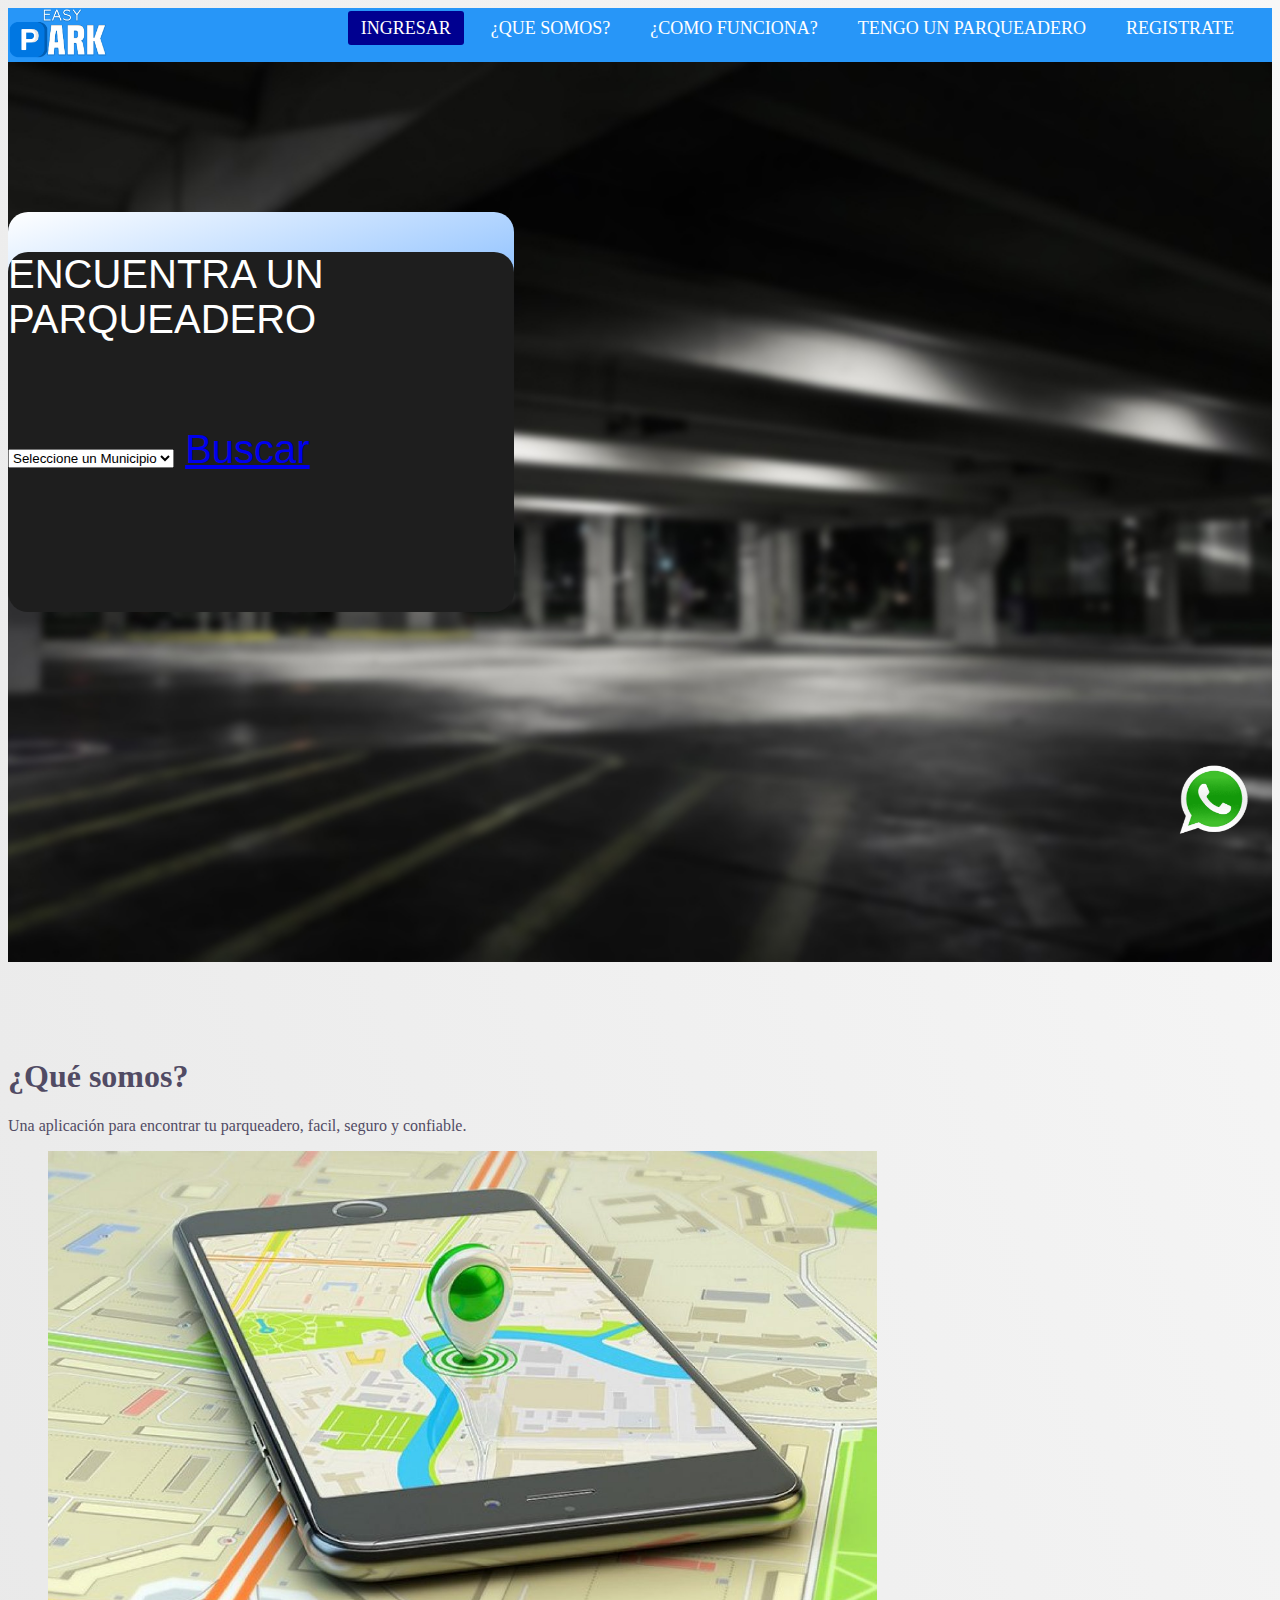
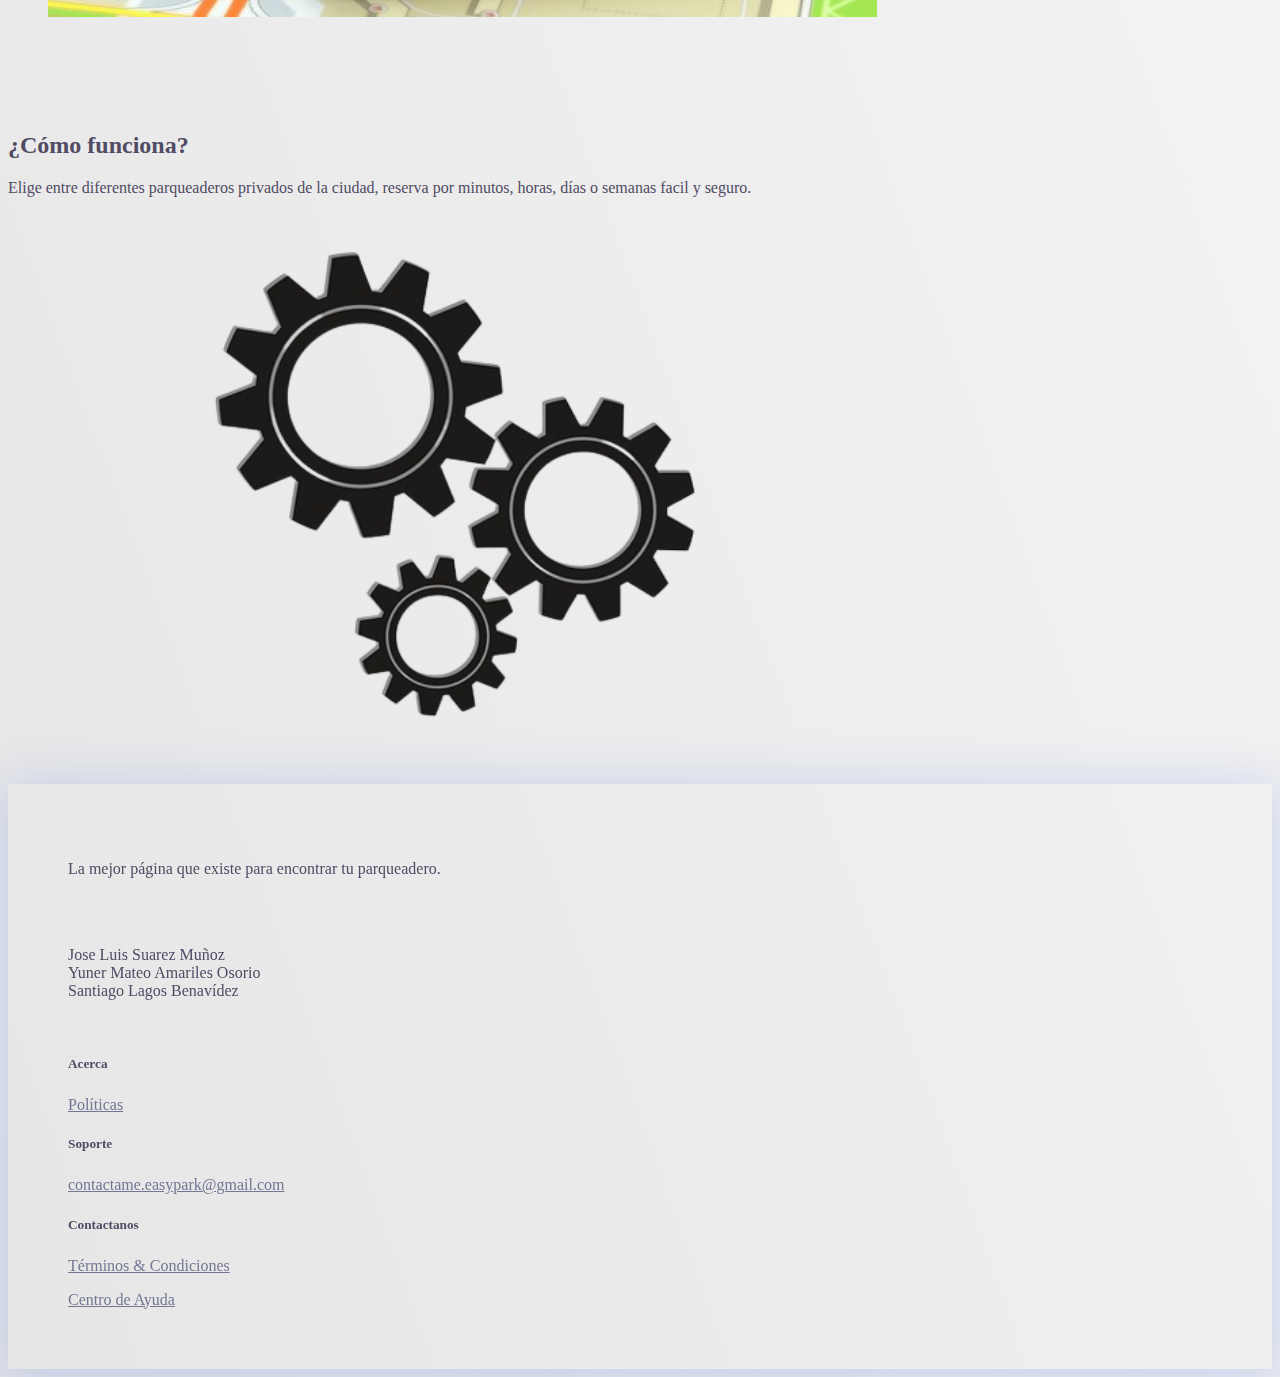
<file: EasyPark-main/EasyPark old/pageasypark/index.html>
<!DOCTYPE html>
<html lang="en">

<head>
  <meta charset="UTF-8">
  <meta http-equiv="X-UA-Compatible" content="IE=edge">
  <meta name="viewport" content="width=device-width, initial-scale=1.0">
  <link rel="stylesheet" href="Style/style.css">
  <link rel="stylesheet" href="Style/login.css">
  <link rel="stylesheet" href="Style/footer.css">
  <!--Bootstrap 5.2-->
  <link href="https://cdnjs.cloudflare.com/ajax/libs/font-awesome/5.13.0/css/all.min.css" rel="stylesheet">
  <link href="https://cdn.jsdelivr.net/npm/bootstrap@5.2.0/dist/css/bootstrap.min.css" rel="stylesheet"
    integrity="sha384-gH2yIJqKdNHPEq0n4Mqa/HGKIhSkIHeL5AyhkYV8i59U5AR6csBvApHHNl/vI1Bx" crossorigin="anonymous">
  <link rel="icon" href="image/Logo.png" alt="fav_icon">
  <title>EasyPark</title>
</head>
<body>
  <!-- NAVBAR-->
  <nav class="navbar navbar-expand-lg sticky-top py-3 shadow-sm" style="background-color: rgb(39, 150, 248) ;">
    <div class="container">
      <a href="#" class="navbar-brand">
        <!-- Logo Image -->
        <img href="#" src="image/Logo.png" alt="logo" width="100" height="50" alt=""
          class="d-inline-block align-middle mr-2">
      </a>
      <input type="checkbox" id="check">
        <label for="check" class="checkbtn">
          <i class="fa fa-bars"></i>
        </label>
        <ul>
          <li><a class="activar" href="login.html">Ingresar</a></li>
          <li><a href="#somos">¿Que somos? </a></li>
          <li><a href="#funciona">¿Como funciona? </a></li>
          <li><a href="publicar.html">Tengo un parqueadero </a></li>
          <li><a href="registro.html">Registrate</a></li>
        </ul>
      </div>
    </div>
  </nav>

  <div class="container-fluid">
    <div class="row">
      <!--card_encuentra_park-->
      <div class="zona1">
        <div class="card">
          <div class="card2">
            <div id="Lugares" class="text-center">
              <p id="tittle_park">ENCUENTRA UN PARQUEADERO</p> <br>
              <!--El selector de municipio-->
              <select class="form-control text-center" style="font-family:arial;" name="" id="">
                <option readonly="true" value="">Seleccione un Municipio</option>
                <option value="">Caldas</option>
                <option value="">La Estrella</option>
                <option value="">Sabaneta</option>
                <option value="">Envigado</option>
                <option value="">Itagüí</option>
                <option value="">Medellín</option>
                <option value="">Bello</option>
                <option value="">Copacabana</option>
                <option value="">Girardota</option>
                <option value="">Barbosa</option>
              </select>
              <a href="buscar.html" class="btn btn-info ">Buscar</a>
            </div>
          </div>
        </div>
      </div>
    </div>
  </div>

  <div class="container-fluid">
    <div class="row">
      <div class="col">
        <!--¿Qué somos?-->
        <section class="w-50 mx-auto text-center contenido" id="somos">
          <h1 class="p-3 fs-2 border-top border-3">¿Qué somos?</h1>
          <p><span>Una aplicación para encontrar tu parqueadero, facil, seguro y confiable. </span></p>
          <!--imagen somos-->
          <figure class="somos__img somos__img--center">
            <img src="image/que_somos.jpg" width="70%" class="somos__picture" </figure>
        </section>
      </div>
    </div>
    <div class="row">
      <div class="col">
        <!--¿Cómo funciona?-->
        <section class="w-50 mx-auto text-center contenido" id="funciona">
          <h2 class="p-3 fs-2 border-top border-3">¿Cómo funciona?</h2>
          <p>Elige entre diferentes parqueaderos privados de la ciudad, reserva por minutos, horas, días o semanas facil
            y
            seguro.</p>
          <!--imagen tuercas-->
          <figure class="funciona__img funciona__img--center">
            <img src="image\como-funciona-removebg-preview.png" width="70%" alt="logo tuerca" class="funciona__picture"
              </figure>
        </section>

        <!-- logo wpp -->
        <a href="https://web.whatsapp.com"><img id="logo_wpp" src="image\wpp.png" alt="Logo Whatsapp"></a>
      </div>
    </div>
  </div>

  <!-- footer -->
  <footer class="footer_area section_padding_130_0">
    <div class="container">
      <div class="row">
        <!-- Single Widget-->
        <div class="col-12 col-sm-6 col-lg-4">
          <div class="single-footer-widget section_padding_0_130">
            <!-- Footer Logo-->
            <div class="footer-logo mb-3"></div>
            <p>La mejor página que existe para encontrar tu parqueadero.</p>
            <!-- Copywrite Text-->
            <div class="copywrite-text mb-5">
              <p class="mb-0"><i class="lni-heart mr-1"></i><a class="ml-1"></a></p> <br><br>
              <p>Jose Luis Suarez Muñoz <br>Yuner Mateo Amariles Osorio <br>Santiago Lagos Benavídez</p>
            </div>
            <!-- Footer Social Area-->
            <div class="footer_social_area"><a href="#" data-toggle="tooltip" data-placement="top" title="" data-original-title="Facebook"><i class="fa fa-facebook"></i></a><a href="#" data-toggle="tooltip" data-placement="top" title="" data-original-title="Pinterest"><i class="fa fa-pinterest"></i></a><a href="#" data-toggle="tooltip" data-placement="top" title="" data-original-title="Skype"><i class="fa fa-skype"></i></a><a href="#" data-toggle="tooltip" data-placement="top" title="" data-original-title="Twitter"><i class="fa fa-twitter"></i></a></div>
          </div>
        </div>
        <!-- Single Widget-->
        <div class="col-12 col-sm-6 col-lg">
          <div class="single-footer-widget section_padding_0_130">
            <!-- Widget Title-->
            <h5 class="widget-title">Acerca</h5>
            <!-- Footer Menu-->
            <div class="footer_menu">
              <ul>
                <li><a href="#">Políticas</a></li>
              </ul>
            </div>
          </div>
        </div>
        <!-- Single Widget-->
        <div class="col-12 col-sm-6 col-lg">
          <div class="single-footer-widget section_padding_0_130">
            <!-- Widget Title-->
            <h5 class="widget-title">Soporte</h5>
            <!-- Footer Menu-->
            <div class="footer_menu">
              <ul>
                <li><a href="#">contactame.easypark@gmail.com</a></li>
              </ul>
            </div>
          </div>
        </div>
        <!-- Single Widget-->
        <div class="col-12 col-sm-6 col-lg">
          <div class="single-footer-widget section_padding_0_130">
            <!-- Widget Title-->
            <h5 class="widget-title">Contactanos</h5>
            <!-- Footer Menu-->
            <div class="footer_menu">
              <ul>
                <li><a href="#">Términos &amp; Condiciones</a></li>
                <li><a href="#">Centro de Ayuda</a></li>
              </ul>
            </div>
          </div>
        </div>
      </div>
    </div>
  </footer>

</body>

</html>
</file>
<file: EasyPark-main/EasyPark old/pageasypark/Style/style.css>
body {
    min-height: 100vh;
    background: linear-gradient(70deg, #e6e6e6, #f7f7f7);
    color: #514B64
}

code {
    padding: .2rem;
    margin: 0 .3rem;
    background: #fff;
    border-radius: .2rem
}

.contenido {
    padding-top: 75px
}

.zona1 {
    margin: 0;
    padding: 0;
    position: relative;
    top: 0;
    width: 100%;
    height: 100vh;
    background: url(fondo.jpg);
    background-size: cover;
    background-position: center center
}

.card {
    position: absolute;
    width: 40%;
    height: 40vh;
    top: 150px;
    border-radius: 20px;
    background-image: linear-gradient(163deg, #fff 0%, #0073ff 100%);
    transition: all .3s;
    margin: auto
}

.card2 {
    border-radius: 20px;
    width: 100%;
    height: 40vh;
    left: 25%;
    background-color: #1e1e1e;
    transition: all .2s
}

.card2:hover {
    transform: scale(0.94)
}

.card:hover {
    box-shadow: 0 0 30px 1px rgba(255, 255, 255, 0.3)
}

#Lugares {
    top: 15%;
    left: 20%;
    font-family: Impact, Haettenschweiler, 'Arial Narrow Bold', sans-serif;
    font-size: 2.5rem;
    color: #fff
}

.nav-link {
    padding: 8px 12px;
    border-radius: 3px
}

.nav-link:hover {
    background-color: #034574;
    transform: .5px
}

#logo_wpp {
    position: fixed;
    width: 70px;
    height: 70px;
    left: 92%;
    top: 85%
}

#footer.col {
    background: #0073ff
}

@media (max-width:768px) {
    .card {
        width: 70%
    }

    #somos {
        width: 200px !important
    }

    #funciona {
        width: 200px !important
    }
}
</file>
<file: EasyPark-main/EasyPark old/pageasypark/Style/login.css>
.input-field input[type=date]:focus+label,
.input-field input[type=text]:focus+label,
.input-field input[type=email]:focus+label,
.input-field input[type=password]:focus+label {
    color: #e91e63
}

.input-field input[type=date]:focus,
.input-field input[type=text]:focus,
.input-field input[type=email]:focus,
.input-field input[type=password]:focus {
    border-bottom: 2px solid #e91e63;
    box-shadow: none
}

#loguito {
    position: relative;
    width: 200px;
    height: 100px
}
body {
    background: linear-gradient(70deg, #e6e6e6, #f7f7f7);
    color: #514B64
}

nav ul{
    float: right;
    margin-right: 20px;
    
}
nav ul li{
    display: inline-block;
    line-height: 40px;
    margin: 0 5px;
    
}
nav ul li a{
    color: #fff;
    font-size: 18px;
    padding: 7px 13px;
    border-radius: 3px;
    text-transform: uppercase;
    text-decoration: none;
    list-style: none;
    box-sizing: border-box;
}
li .activar, li a:hover{
    background: #000090;
    transition: .5s;
}
.checkbtn{
    font-size: 30px;
    color: #fff;
    float: right;
    line-height: 40px;
    margin-right: 40px;
    cursor: pointer;
    display: none;
}
#check{
    display: none;
}
@media (max-width: 952px){
    .enlace{
        padding-left: 20px;
    }
    nav ul li a{
        font-size: 16px;
    }
}
@media (max-width: 858px){
    .checkbtn{
        display: block;
    }
    ul{
        position: fixed;
        width: 100%;
        height: 100vh;
        background: #2c3e50;
        top: 80px;
        left: -100%;
        text-align: center;
        transition: all .5s;
    }
    nav ul li{
        display: block;
        margin: 50px 0;
        line-height: 30px;
    }
    nav ul li a{
        font-size: 20px;
    }
    li a:hover, li.activar{
        background: none;
        color: red;
    }
    #check:checked ~ ul{
        left: 0;
    }
}
</file>
<file: EasyPark-main/EasyPark old/pageasypark/Style/footer.css>
.footer_area{position:relative;z-index:1;overflow:hidden;box-shadow:0 8px 48px 8px rgba(47,91,234,0.175);padding:60px}.footer_area .row{margin-left:-25px;margin-right:-25px}.footer_area .row .col,.footer_area .row .col-1,.footer_area .row .col-10,.footer_area .row .col-11,.footer_area .row .col-12,.footer_area .row .col-2,.footer_area .row .col-3,.footer_area .row .col-4,.footer_area .row .col-5,.footer_area .row .col-6,.footer_area .row .col-7,.footer_area .row .col-8,.footer_area .row .col-9,.footer_area .row .col-auto,.footer_area .row .col-lg,.footer_area .row .col-lg-1,.footer_area .row .col-lg-10,.footer_area .row .col-lg-11,.footer_area .row .col-lg-12,.footer_area .row .col-lg-2,.footer_area .row .col-lg-3,.footer_area .row .col-lg-4,.footer_area .row .col-lg-5,.footer_area .row .col-lg-6,.footer_area .row .col-lg-7,.footer_area .row .col-lg-8,.footer_area .row .col-lg-9,.footer_area .row .col-lg-auto,.footer_area .row .col-md,.footer_area .row .col-md-1,.footer_area .row .col-md-10,.footer_area .row .col-md-11,.footer_area .row .col-md-12,.footer_area .row .col-md-2,.footer_area .row .col-md-3,.footer_area .row .col-md-4,.footer_area .row .col-md-5,.footer_area .row .col-md-6,.footer_area .row .col-md-7,.footer_area .row .col-md-8,.footer_area .row .col-md-9,.footer_area .row .col-md-auto,.footer_area .row .col-sm,.footer_area .row .col-sm-1,.footer_area .row .col-sm-10,.footer_area .row .col-sm-11,.footer_area .row .col-sm-12,.footer_area .row .col-sm-2,.footer_area .row .col-sm-3,.footer_area .row .col-sm-4,.footer_area .row .col-sm-5,.footer_area .row .col-sm-6,.footer_area .row .col-sm-7,.footer_area .row .col-sm-8,.footer_area .row .col-sm-9,.footer_area .row .col-sm-auto,.footer_area .row .col-xl,.footer_area .row .col-xl-1,.footer_area .row .col-xl-10,.footer_area .row .col-xl-11,.footer_area .row .col-xl-12,.footer_area .row .col-xl-2,.footer_area .row .col-xl-3,.footer_area .row .col-xl-4,.footer_area .row .col-xl-5,.footer_area .row .col-xl-6,.footer_area .row .col-xl-7,.footer_area .row .col-xl-8,.footer_area .row .col-xl-9,.footer_area .row .col-xl-auto{padding-right:25px;padding-left:25px}.single-footer-widget{position:relative;z-index:1}.single-footer-widget .copywrite-text a{color:#747794;font-size:1rem}.single-footer-widget .copywrite-text a:hover,.single-footer-widget .copywrite-text a:focus{color:#3f43fd}.single-footer-widget .widget-title{margin-bottom:1.5rem}.single-footer-widget .footer_menu li a{color:#747794;margin-bottom:1rem;display:block;font-size:1rem}.single-footer-widget .footer_menu li a:hover,.single-footer-widget .footer_menu li a:focus{color:#3f43fd}.single-footer-widget .footer_menu li:last-child a{margin-bottom:0}@-webkit-keyframes bi-cycle{0%{left:0}100%{left:100%}}@keyframes bi-cycle{0%{left:0}100%{left:100%}}ol li,ul li{list-style:none}ol,ul{margin:0;padding:0}
</file>
